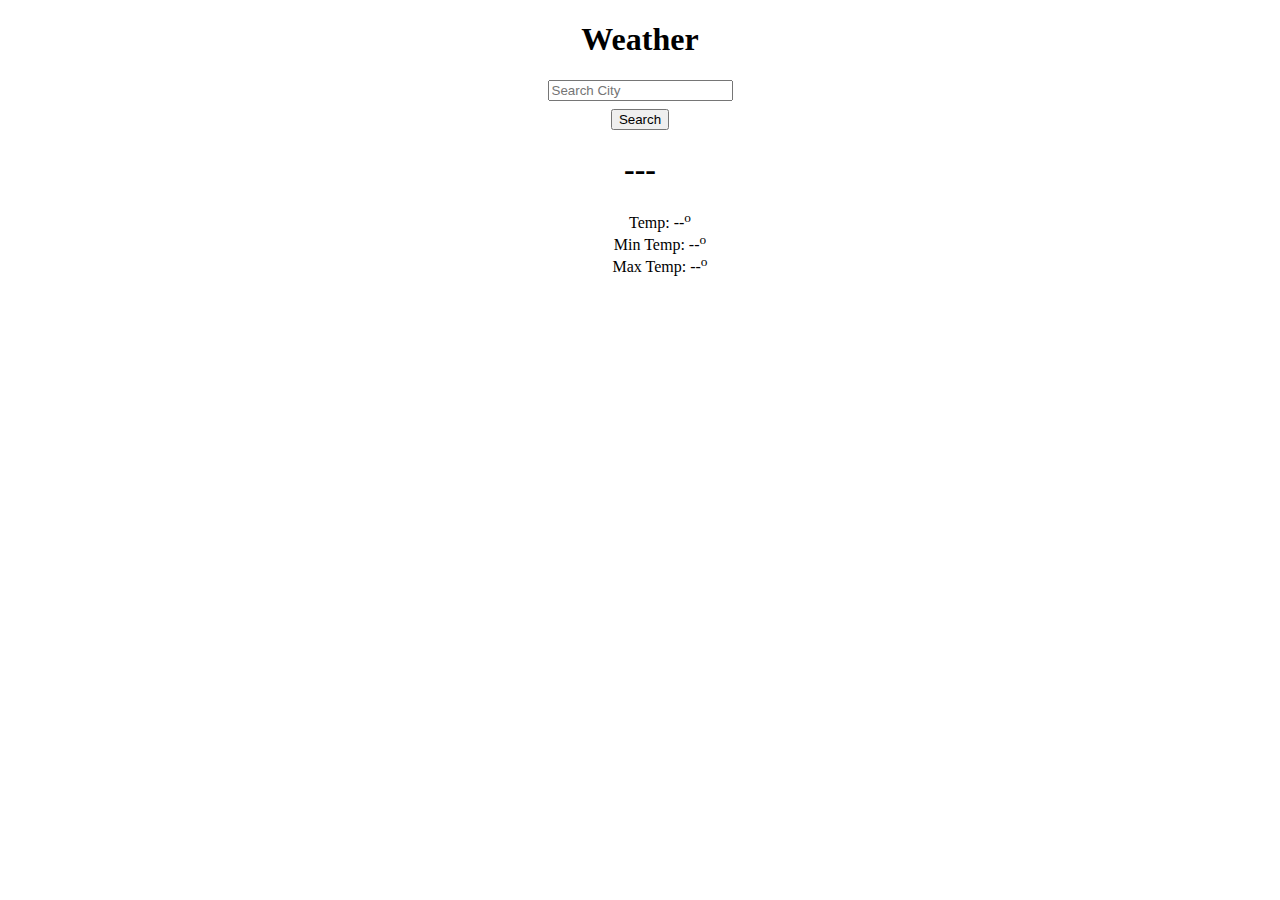
<file: weather.html>
<!DOCTYPE html>
<html lang="en">
  <head>
    <meta charset="UTF-8" />
    <meta name="viewport" content="width=device-width, initial-scale=1.0" />
    <title>Learning Api using a weather app e.g</title>
    <link rel="stylesheet" href="weather.css">
  </head>
  <body>
    <main>
      <h1>Weather</h1>
      <div class="form-group">
        <input
          type="text"
          id="city-input"
          class="form-control"
          placeholder="Search City"
        />
      </div>
      <button type="button" onclick="searchCity()">Search</button>
      <div id="weather-output">
        <div class="card-deck">
          <div class="card">
            <div class="card-header">
              <h4 id="city-name"></h4>
            </div>
            <div class="card-body">
              <h1 id="weather-type">---</h1>
              <ul class="list-unstyled">
                <li>Temp: <span id="temp">--</span><sup>o</sup></li>
                <li>Min Temp: <span id="min-temp">--</span><sup>o</sup></li>
                <li>Max Temp: <span id="max-temp">--</span><sup>o</sup></li>
              </ul>
            </div>
          </div>
        </div>
      </div>
    </main>

    <script src="./weather.js"></script>
  </body>
</html>
</file>
<file: weather.css>
main {
  margin: auto;
  width: 15em;
  text-align: center;
}

button {
  margin-top: 0.5rem;
}


li {
  list-style-type: none;
}
</file>
